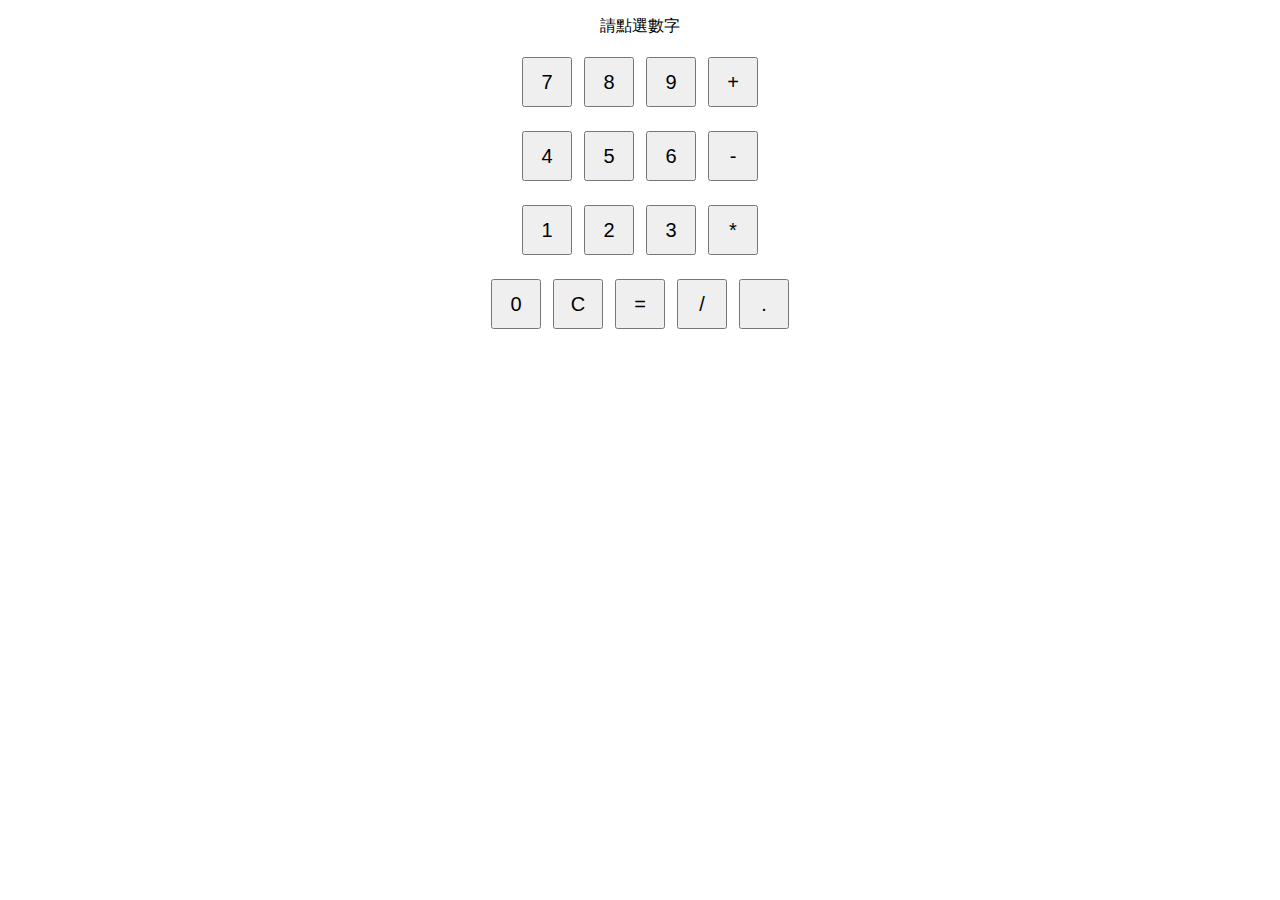
<file: index.html>
<!DOCTYPE html>
<html lang="en">
<head>
	<meta charset="UTF-8">
	<title>Document</title>
	<script src="http://code.jquery.com/jquery-1.11.2.min.js"></script>
    <script type="text/javascript"	src="app.js"></script>
	<link rel="stylesheet" type="text/css" href="app.css">

</head>
<body align=center  >
<p id="message">請點選數字</p>
<button id ="btn7">7</button>
<button id ="btn8">8</button>
<button id ="btn9">9</button>
<button id ="btnAdd">+</button>
<p>
<button id ="btn4">4</button>
<button id ="btn5">5</button>
<button id ="btn6">6</button>
<button id ="btnMinus">-</button>
</p>
<p>
<button id ="btn1">1</button>
<button id ="btn2">2</button>
<button id ="btn3">3</button>
<button id ="btnMultiply">*</button>
</p>
<p>
<button id ="btn0">0</button>
<button id ="btnClear">C</button>
<button id ="btnEqual">=</button>
<button id ="btnDivide">/</button>
<button id ="btndot">.</button>	

</p>

</body>
</html>
</file>
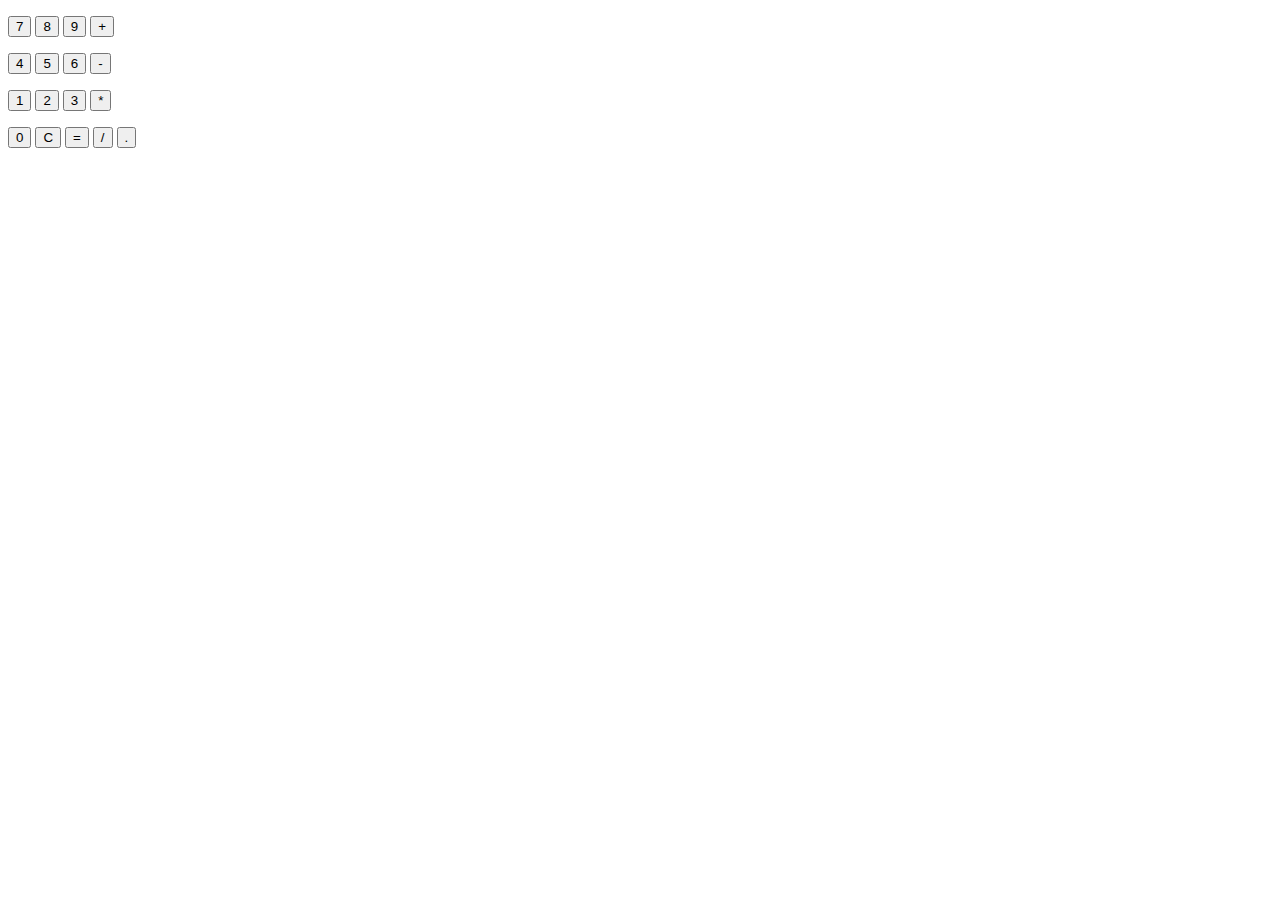
<file: calculator.html>
<!DOCTYPE html>
<html lang="en">
<head>
	<meta charset="UTF-8">
	<title>Document</title>
	<script src="http://code.jquery.com/jquery-1.11.2.min.js"></script>
	<script src="app.js"></script>
	<script src="app.css"></script>

</head>
<body>
<p id="message"></p>
<button id ="btn7">7</button>
<button id ="btn8">8</button>
<button id ="btn9">9</button>
<button id ="btnAdd">+</button>
<p>
<button id ="btn4">4</button>
<button id ="btn5">5</button>
<button id ="btn6">6</button>
<button id ="btnMinus">-</button>
</p>
<p>
<button id ="btn1">1</button>
<button id ="btn2">2</button>
<button id ="btn3">3</button>
<button id ="btnMultiply">*</button>
</p>
<p>
<button id ="btn0">0</button>
<button id ="btnClear">C</button>
<button id ="btnEqual">=</button>
<button id ="btnDivide">/</button>
<button id ="btnd">.</button>	
</p>

</body>
</html>
</file>
<file: app.css>
button{
	font-size: 20px;
	margin: 4px;
	width: 50px;
	height: 50px;
}
</file>
